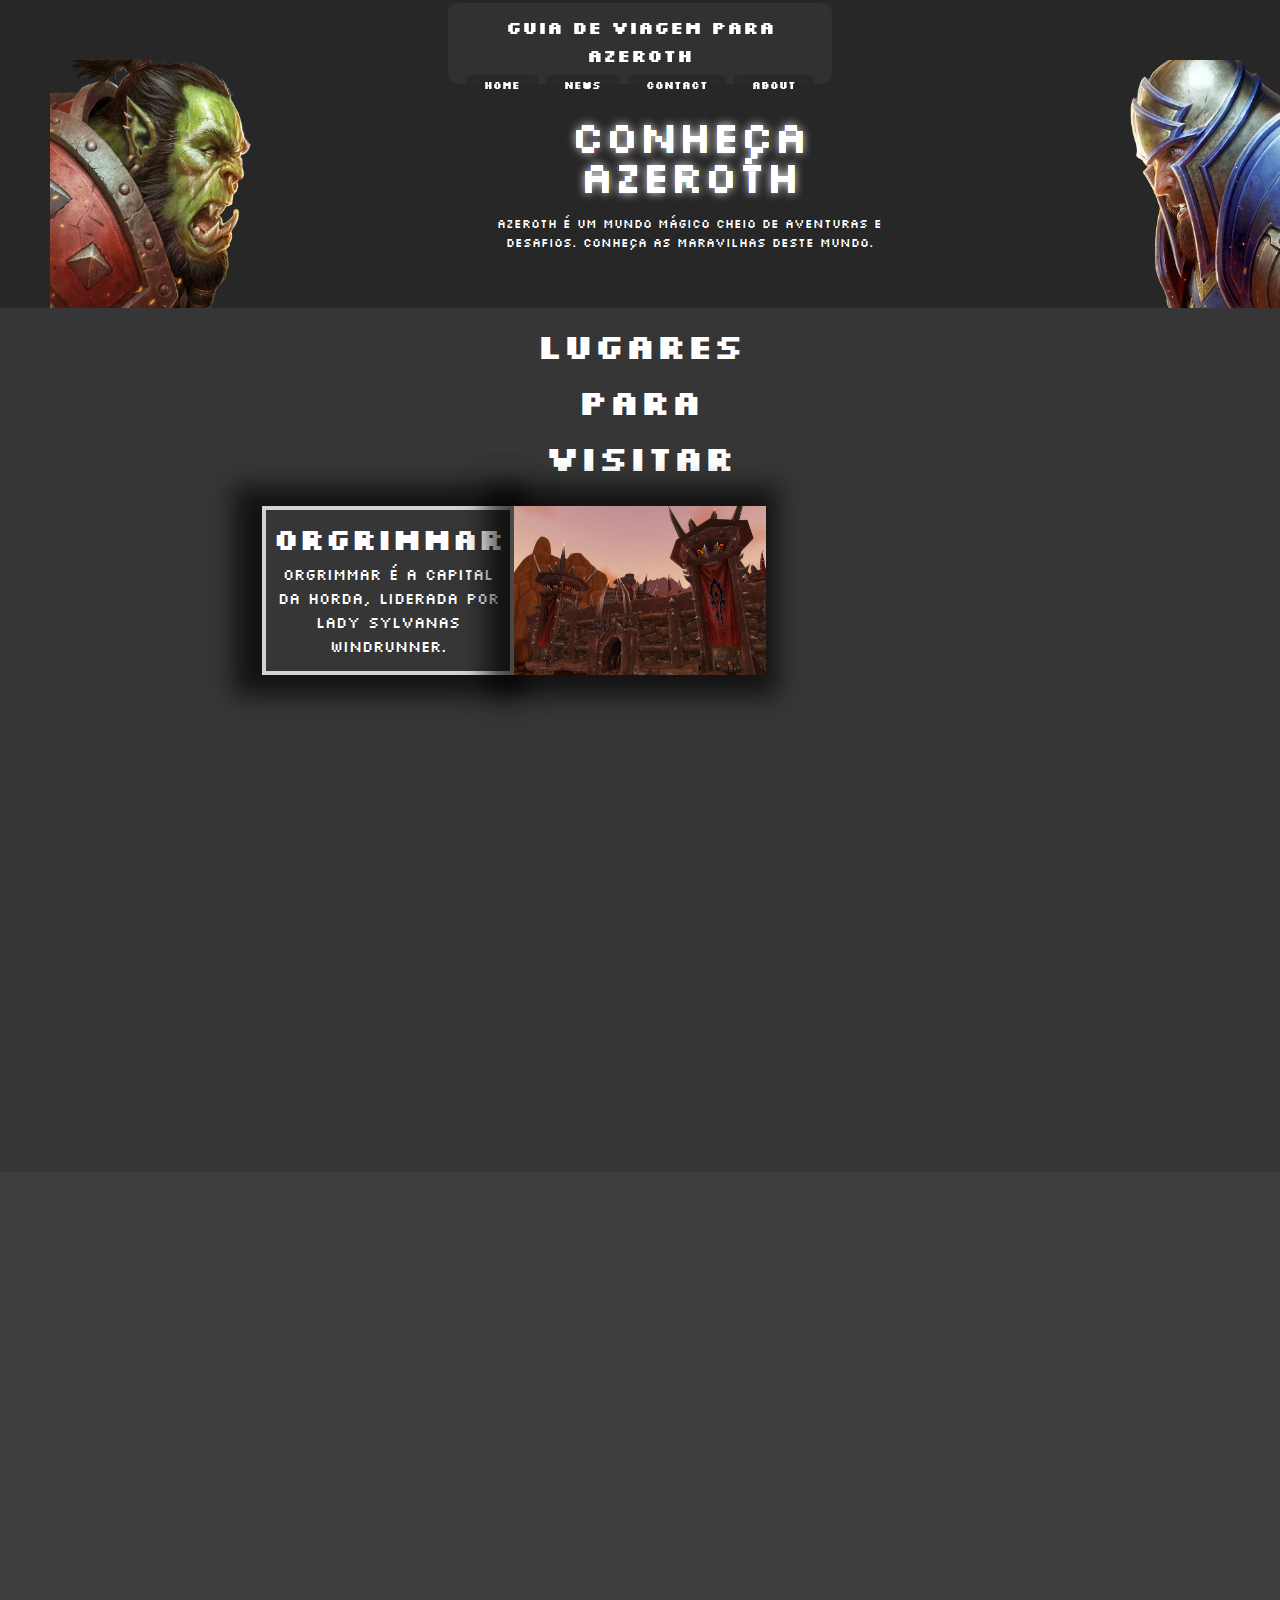
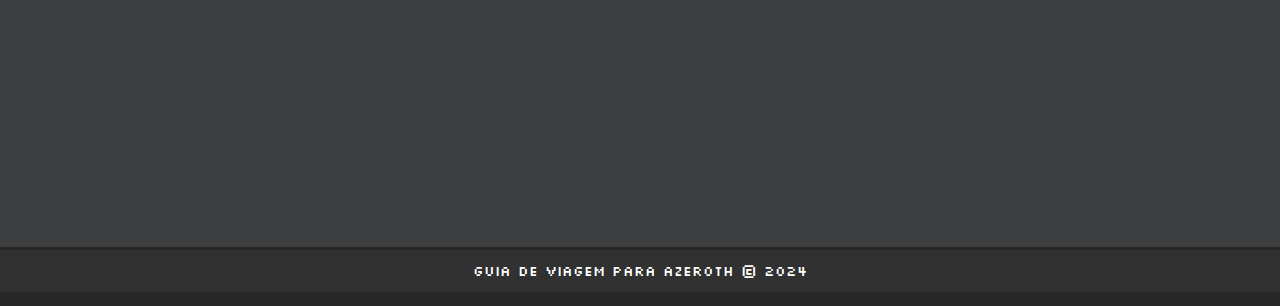
<file: index.html>
<!--Código escrito por Ruan Sarot Gonzalez.-->
<!--Projeto desenvolvido para a matéria de Desenvolvimento Web.-->
<!DOCTYPE html>
<html>
<head>
    <meta name="viewport" content="width=device-width, initial-scale=1.0">
    <meta charset="UTF-8">
    <link rel="stylesheet" href="style/style.css">
    <link rel="preconnect" href="https://fonts.googleapis.com">
    <link rel="preconnect" href="https://fonts.gstatic.com" crossorigin>
    <link href="https://fonts.googleapis.com/css2?family=Jacquard+12&family=Silkscreen:wght@400;700&display=swap" rel="stylesheet">
    <script src="script/script.js" defer></script>
    <title>Guia de Viagem para Azeroth</title>
</head>
<body>
    <div class="content">
        <div class="header">
            <header>
                <h1>Guia de Viagem para Azeroth</h1>
                <div class="buttons">
                    <a class="btn" id="botao-home">Home</a>
                    <a class="btn" id="botao-noticias">News</a>
                    <a class="btn" href="form.html">Contact</a>
                    <a class="btn" href="about.html">About</a>
                </div>
            </header>
        </div>
        <main>
            <section class="container">
                <div class="orc">
                    <img src="imgs/orc.png" alt="orc" class="hidden">
                </div>
                <div class="text">
                        <h2 class="hidden texto-pulsando">Conheça Azeroth</h2>
                        <p class="hidden">Azeroth é um mundo mágico cheio de aventuras e desafios. Conheça as maravilhas deste mundo.</p>
                </div>
                <div class="human">
                    <img src="imgs/humano.png" alt="humano" class="hidden">
                </div>
            </section>
            <section class="container-lugares">
                <div id="titulo" class="hidden">
                    <h2>Lugares para visitar</h2>
                </div>
                <div id="orgrimmar" class="hidden">
                    <h3>Orgrimmar</h3>
                    <p>Orgrimmar é a capital da Horda, liderada por Lady Sylvanas Windrunner.</p>
                </div>
                <div id="imagem-orgrimmar" class="hidden">
                    <img src="imgs/orgrimmar.png" alt="Orgrimmar" class="image-lugares">
                </div>
                <div id="altaforja" class="hidden">
                    <h3>Altaforja</h3>
                    <p>Altaforja é a capital dos Anões, liderada por Muradin Barbabronze.</p>
                </div>
                <div id="imagem-altaforja" class="hidden">
                    <img src="imgs/altaforja.png" alt="Altaforja" class="image-lugares">
                </div>
                <div id="queldanas" class="hidden">
                    <h3>Ilha de Quel'Danas</h3>
                    <p>Ilha de Quel'Danas é um lugar mágico e cheio de aventuras.</p>
                </div>
                <div id="imagem-queldanas" class="hidden">
                    <img src="imgs/queldanas.png" alt="Ilha de Quel'Danas" class="image-lugares">
                </div>
                <div id="ventobravo" class="hidden">
                    <h3>Ventobravo</h3>
                    <p>Ventobravo é a capital da Aliança, liderada por Anduin Wrynn.</p>
                </div>
                <div id="imagem-ventobravo" class="hidden">
                    <img src="imgs/ventobravo.png" alt="Ventobravo" class="image-lugares">
                </div>
            </section>
            <section class="container-news" id="news">
                <div class="wrapper">
                    <article id="titulo" class="hidden">
                        <h2>Notícias</h2>
                    </article>
                    <article id="primeiro-artigo" class="hidden">
                        <h3>Descobertas Subterrâneas em Khaz Algar: Uma Nova Ameaça Emergiu!</h3>
                        <div class="imagem-artigo">    
                            <img src="imgs/khazalgar.png" alt="Khaz Algar">
                            <div class="texto-artigo">
                                <p>As profundezas de Khaz Algar foram recentemente desenterradas, revelando perigos nunca antes vistos.</p>
                            </div>
                        </div>
                    </article>
                    <article id="segundo-artigo" class="hidden">
                        <h3>Festival da Colheita em Pandária: Uma Celebração de Abundância</h3>
                        <div class="imagem-artigo">
                            <img src="imgs/pandaria.png" alt="Pandária">
                            <div class="texto-artigo">
                                <p>O Festival da Colheita anual está em pleno andamento em Pandária.</p>
                            </div>
                        </div>
                    </article>
                    <article id="terceiro-artigo" class="hidden">
                        <h3>Rebelião Troll em Zuldazar: Guerreiros Chamados à Ação</h3>
                        <div class="imagem-artigo">
                            <img src="imgs/zuldazar.png" alt="Zuldazar">
                            <div class="texto-artigo">
                                <p>Em Zuldazar, uma facção de trolls dissidentes, conhecida como os "Zandalari Renegados", iniciou uma rebelião contra o Rei Rastakhan.</p>
                            </div>
                        </div>
                    </article>
                    <article id="quarto-artigo" class="hidden">
                        <h3>Despertar dos Dracthyr: Profecias Ancestrais e Alianças Misteriosas</h3>
                        <div class="imagem-artigo">
                            <img src="imgs/dracthyr.png" alt="Dracthyr">
                            <div class="texto-artigo">
                                <p>Nas profundezas esquecidas de Azeroth, uma antiga profecia dos Dracthyr foi desenterrada, prevendo o retorno de um poder dracônico há muito perdido.</p>
                            </div>
                        </div>
                    </article>
                </div>
            </section>
        </main>
        <footer>
            <p>Guia de Viagem para Azeroth &copy; 2024</p>
        </footer>
    </div>
</body>
</html>
</file>
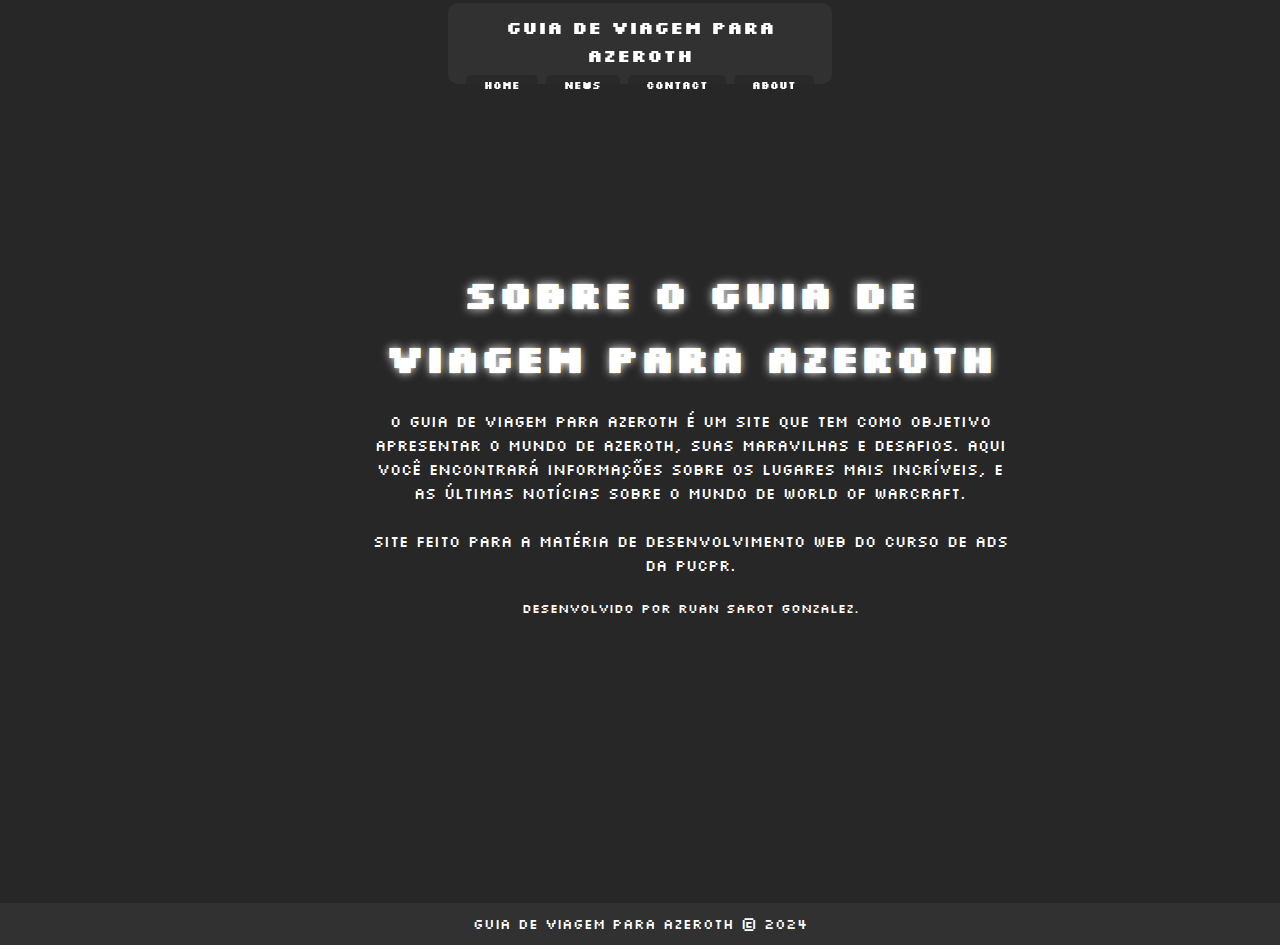
<file: about.html>
<!DOCTYPE html>
<html>
    <head>
        <meta name="viewport" content="width=device-width, initial-scale=1.0">
        <meta charset="UTF-8">
        <link rel="stylesheet" href="style/style.css">
        <link rel="preconnect" href="https://fonts.googleapis.com">
        <link rel="preconnect" href="https://fonts.gstatic.com" crossorigin>
        <link href="https://fonts.googleapis.com/css2?family=Jacquard+12&family=Silkscreen:wght@400;700&display=swap" rel="stylesheet">
        <script src="script/script.js" defer></script>
        <title>Guia de Viagem para Azeroth</title>
    </head>
    <body>
        <div class="content">
            <div class="header">
                <header>
                    <h1>Guia de Viagem para Azeroth</h1>
                    <div class="buttons">
                        <a class="btn" id="botao-home" href="index.html">Home</a>
                        <a class="btn" id="botao-noticias" href="#container-news">News</a>
                        <a class="btn" href="form.html">Contact</a>
                        <a class="btn" href="about.html">About</a>
                    </div>
                </header>
            </div>
            <main>
                <div class="container-about">
                    <div class="about">
                        <h2 class="hidden texto-pulsando">Sobre o Guia de Viagem para Azeroth</h2>
                        <p class="p1 hidden">O Guia de Viagem para Azeroth é um site que tem como objetivo apresentar o mundo de Azeroth, suas maravilhas e desafios. Aqui você encontrará informações sobre os lugares mais incríveis, e as últimas notícias sobre o mundo de World of Warcraft.<br>
                            <br>site feito para a matéria de Desenvolvimento Web do curso de ADS da PUCPR.
                        </p>
                        <p class="p2 hidden">Desenvolvido por Ruan Sarot Gonzalez.</p>
                    </div>
                </div>
                <footer>
                    <p>Guia de Viagem para Azeroth &copy; 2024</p>
                </footer>
            </main>
    </body>
</html>
</file>
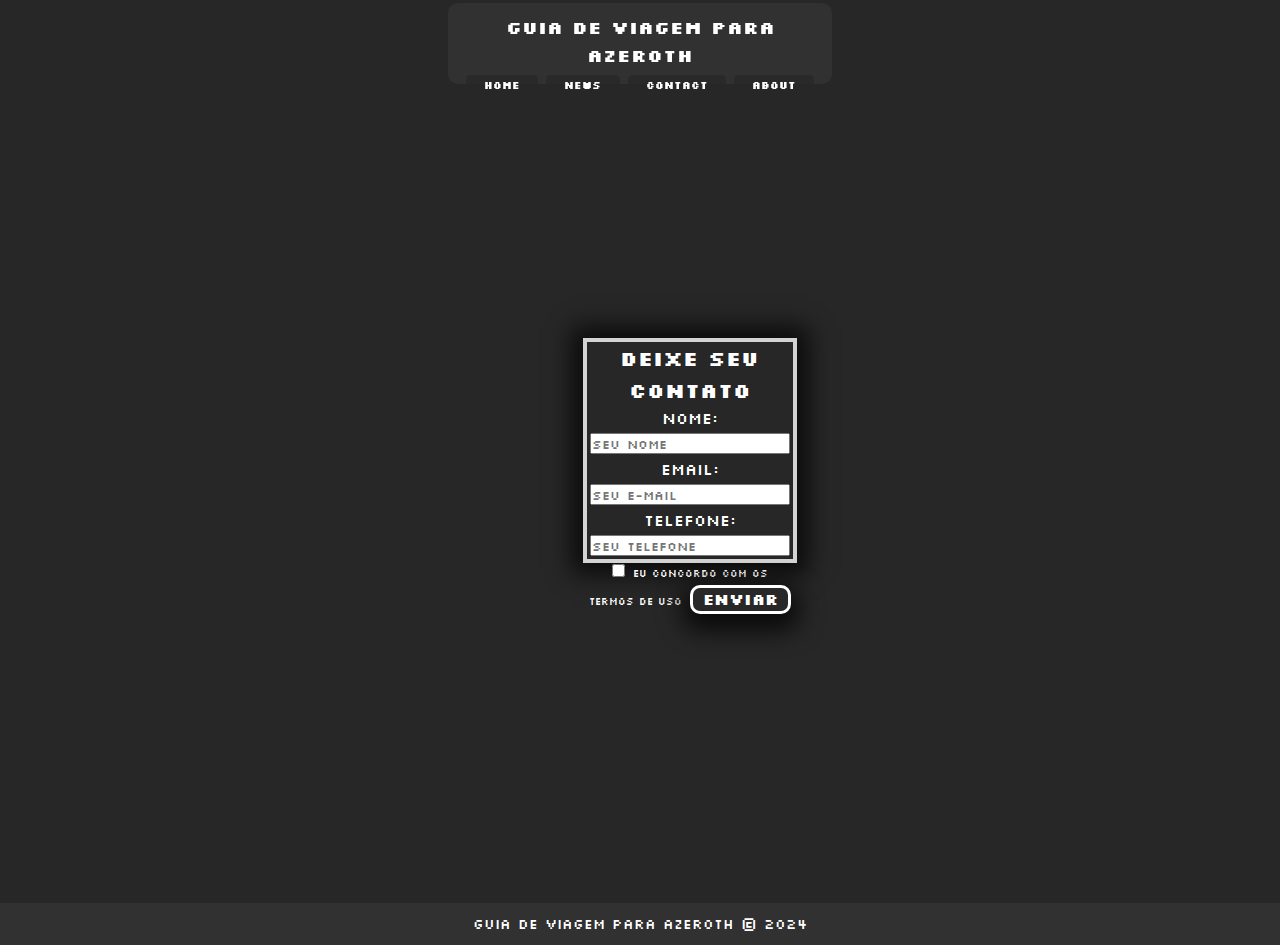
<file: contact.html>
<!DOCTYPE html>
<html>
    <head>
        <meta name="viewport" content="width=device-width, initial-scale=1.0">
        <meta charset="UTF-8">
        <link rel="stylesheet" href="style/style.css">
        <link rel="preconnect" href="https://fonts.googleapis.com">
        <link rel="preconnect" href="https://fonts.gstatic.com" crossorigin>
        <link href="https://fonts.googleapis.com/css2?family=Jacquard+12&family=Silkscreen:wght@400;700&display=swap" rel="stylesheet">
        <script src="script/script.js" defer></script>
        <title>Guia de Viagem para Azeroth</title>
    </head>
    <body>
        <div class="content">
            <div class="header">
                <header>
                    <h1>Guia de Viagem para Azeroth</h1>
                    <div class="buttons">
                        <a class="btn" id="botao-home" href="index.html">Home</a>
                        <a class="btn" id="botao-noticias" href="#container-news">News</a>
                        <a class="btn" href="contact.html">Contact</a>
                        <a class="btn" href="about.html">About</a>
                    </div>
                </header>
            </div>
            <main>
                <div class="container-contact">
                        <div class="form hidden">
                            <h2> deixe seu Contato </h2>
                            <form method="GET" action="formAction.html">
                                <label for="nome">Nome:</label><br>
                                <input type="text" id="nome" name="nome" pattern="[A-Za-záàãâéÉêíóôõúç\s]{4,50}" placeholder="Seu nome" required><br>
                                <label for="email">Email:</label><br>
                                <input type="email" id="email" name="email" placeholder="Seu e-mail" required><br>
                                <label for="telefone">Telefone:</label><br>
                                <input type="phone" id="telefone" name="telefone" pattern="\(\d{2}\)\s\d{4,5}-\d{4}$"
                                onkeydown="return mascaraTelefone(event)" placeholder="Seu telefone" title="(xx) xxxxx-xxxx" required><br>
                                <input type="checkbox" id="agree-term" name="agree-term" class="agree-term" required>
                                <label for="agree-term" class="label-agree-term"><span><span></span></span>Eu concordo com os termos de uso</label>
                                <button type="submit" class="botao">Enviar</button>
                            </form>
                        </div>
                </div>
                <footer>
                    <p>Guia de Viagem para Azeroth &copy; 2024</p>
                </footer>
                </main>
            </body>
            
</html>
</file>
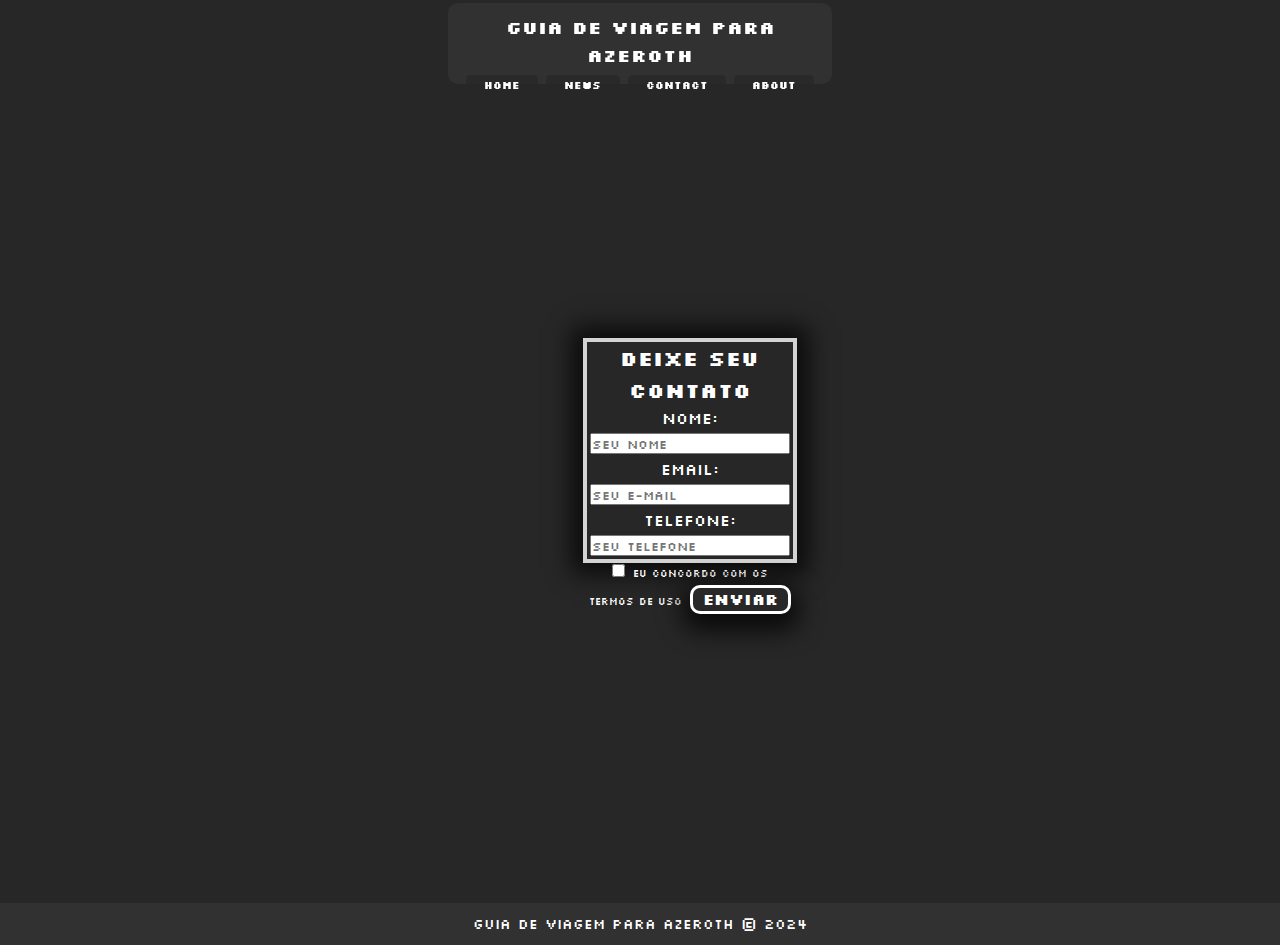
<file: form.html>
<!DOCTYPE html>
<html>
    <head>
        <meta name="viewport" content="width=device-width, initial-scale=1.0">
        <meta charset="UTF-8">
        <link rel="stylesheet" href="style/style.css">
        <link rel="preconnect" href="https://fonts.googleapis.com">
        <link rel="preconnect" href="https://fonts.gstatic.com" crossorigin>
        <link href="https://fonts.googleapis.com/css2?family=Jacquard+12&family=Silkscreen:wght@400;700&display=swap" rel="stylesheet">
        <script src="script/script.js" defer></script>
        <title>Guia de Viagem para Azeroth</title>
    </head>
    <body>
        <div class="content">
            <div class="header">
                <header>
                    <h1>Guia de Viagem para Azeroth</h1>
                    <div class="buttons">
                        <a class="btn" id="botao-home" href="index.html">Home</a>
                        <a class="btn" id="botao-noticias" href="#container-news">News</a>
                        <a class="btn" href="form.html">Contact</a>
                        <a class="btn" href="about.html">About</a>
                    </div>
                </header>
            </div>
            <main>
                <div class="container-contact">
                        <div class="form hidden">
                            <h2> deixe seu Contato </h2>
                            <form method="GET" action="formAction.html">
                                <label for="nome">Nome:</label><br>
                                <input type="text" id="nome" name="nome" pattern="[A-Za-záàãâéÉêíóôõúç\s]{4,50}" placeholder="Seu nome" required><br>
                                <label for="email">Email:</label><br>
                                <input type="email" id="email" name="email" placeholder="Seu e-mail" required><br>
                                <label for="telefone">Telefone:</label><br>
                                <input type="phone" id="telefone" name="telefone" pattern="\(\d{2}\)\s\d{4,5}-\d{4}$"
                                onkeydown="return mascaraTelefone(event)" placeholder="Seu telefone" title="(xx) xxxxx-xxxx" required><br>
                                <input type="checkbox" id="agree-term" name="agree-term" class="agree-term" required>
                                <label for="agree-term" class="label-agree-term"><span><span></span></span>Eu concordo com os termos de uso</label>
                                <button type="submit" class="botao">Enviar</button>
                            </form>
                        </div>
                </div>
                <footer>
                    <p>Guia de Viagem para Azeroth &copy; 2024</p>
                </footer>
                </main>
            </body>
            
</html>
</file>
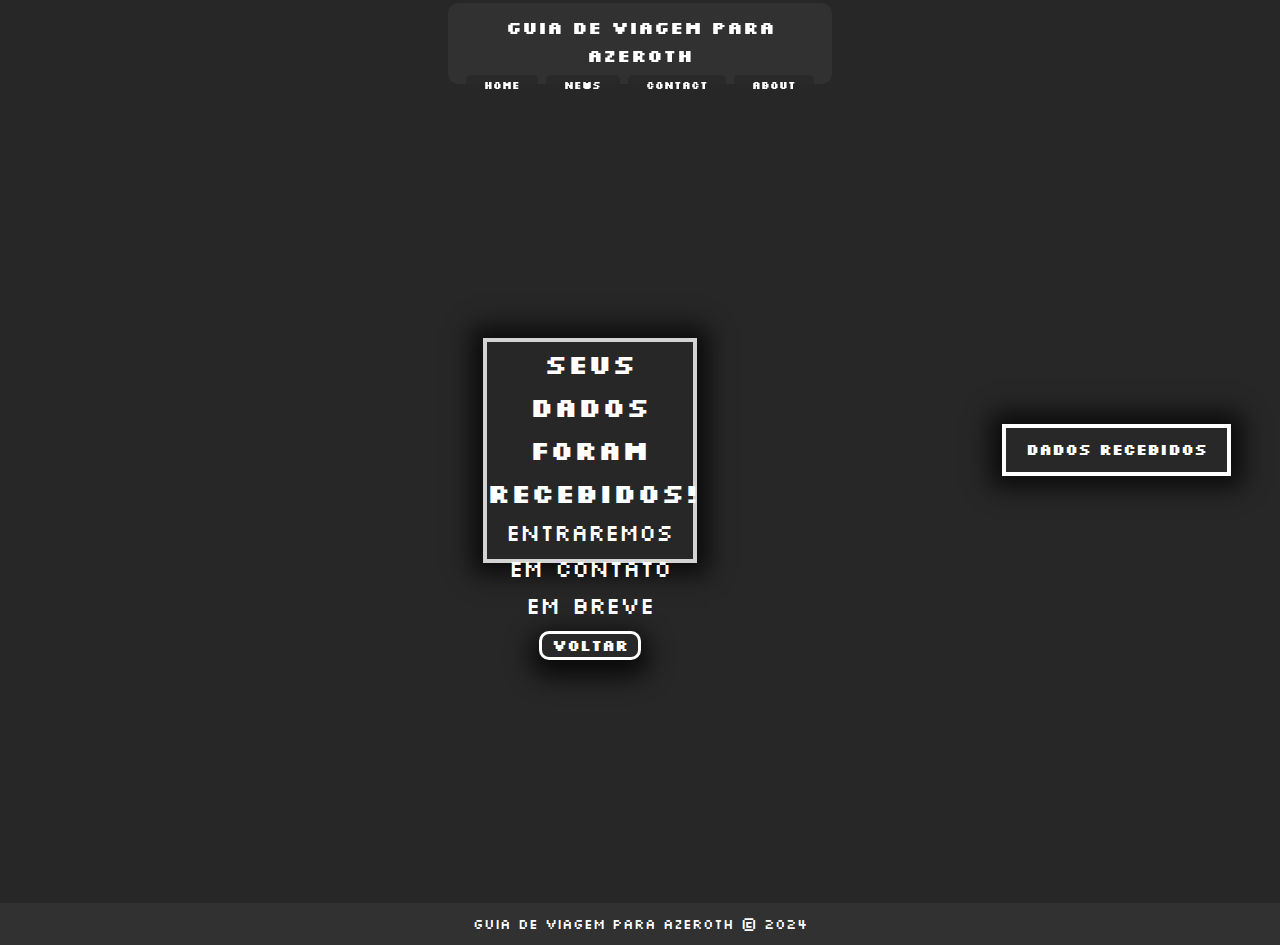
<file: formAction.html>
<!DOCTYPE html>
<html>
    <head>
        <meta name="viewport" content="width=device-width, initial-scale=1.0">
        <meta charset="UTF-8">
        <link rel="stylesheet" href="style/style.css">
        <link rel="preconnect" href="https://fonts.googleapis.com">
        <link rel="preconnect" href="https://fonts.gstatic.com" crossorigin>
        <link href="https://fonts.googleapis.com/css2?family=Jacquard+12&family=Silkscreen:wght@400;700&display=swap" rel="stylesheet">
        <script type="text/javascript" src="script/script.js"></script>
        <title>Guia de Viagem para Azeroth</title>
    </head>
    <body>
        <div class="content">
            <div class="header">
                <header>
                    <h1>Guia de Viagem para Azeroth</h1>
                    <div class="buttons">
                        <a class="btn" id="botao-home" href="index.html">Home</a>
                        <a class="btn" id="botao-noticias" href="#container-news">News</a>
                        <a class="btn" href="form.html">Contact</a>
                        <a class="btn" href="about.html">About</a>
                    </div>
                </header>
            </div>
            <div class="formaction-container">
                <div class="textos hidden" id="painel-mensagem">
                    <h3 class="corners">Seus dados foram recebidos!</h3>
                    <p class="subtitulo">entraremos em contato em breve</p>
                    <input type="button" class="botao" value="Voltar" onclick="window.location.href='form.html'">
                </div>
                <div class="dados hidden" id="dados">
                    <table>
                        <tr>
                            <th colspan="2" style="text-align: center;">Dados Recebidos</th>
                        </tr>
                        <script language=javascript>
                            var params = new Array();
                            params = getParameters();
                            for (let[ key, value] of Object.entries(params)) {
                                document.write("<tr><td style='text-align: center;'><b>" + key + '</b></td><td>' + value + "</td></tr>");    
                            }
                            </script>
                    </table>
            </div>
        </div>
        <footer>
            <p>Guia de Viagem para Azeroth &copy; 2024</p>
        </footer>
    </body>
</html>
</file>
<file: style/style.css>
* {
    margin: 0;
    padding: 0;
    box-sizing: border-box;
    font-family: "Silkscreen", sans-serif;
}
@keyframes fadeIn {
    from {
        transform: translateX(50px);
    }
    to {
        transform: translateX(0);
    }
}
.hidden {
    opacity: 0;
}
.visible {
    opacity: 1;
    animation: fadeIn 1 forwards;
}
@keyframes pulsa {
    0% {
        text-shadow: 0 0 10px rgba(255, 255, 255, 0.8);
        transform: scale(1);
    }
    50% {
        text-shadow: 0 0 20px rgba(255, 255, 255, 0.8);
        transform: scale(1.0001);
    }
    100% {
        text-shadow: 0 0 10px rgba(255, 255, 255, 0.8);
        transform: scale(1);
    }
}
.texto-pulsando {
    color: #ffffff;
    animation: pulsa 10s infinite;
}
/* CSS - index.html */
body {
    line-height: 1.6;
    background-color: #272727;
    color: #ffffff;
}

.header {
    display: flex;
    justify-content: center;
}

header {
    background: rgba(73, 72, 72, 0.3);
    color: #fff;
    padding: 10px 10px;
    margin-top: 0.2%;
    text-align: center;
    position: fixed;
    z-index: 2;
    width: 30%;
    height: 9%;
    border-radius: 10px;
    backdrop-filter: blur(10px);
}
.buttons {
    padding: 10px -1px;
}
.btn {
    padding: 1% 5%;
    color: #ffffff;
    width: 10px;
    background: rgba(41, 40, 40, 0.8);
    border-radius: 5px;
    text-align: center;
    user-select: none;
    cursor: pointer;
    text-decoration: none;
    font-family: "Silkscreen", sans-serif;
    font-size: 10px;
    font-weight: bold;
}
.btn:hover {
    background: #030303;
    color: #ffffff;
}
header h1 {
    font-size: 18px;
    text-align: center;
}
main h2  {
    text-align: center;
    font-size: 20px;
}
main p {
    text-align: center;
    font-size: 14px;;
}

.container {
    padding-top: 4.7%;
    display: grid;
    grid-template-columns: 1fr 1fr 1fr;
    justify-content: center;
    z-index: 0;
}
.container .orc {
    grid-column-start: 1;
    grid-column-end: 2;
}
.container .orc img {
    height: 100%;
    width: 100%;
    max-width: 100%;
    transform: translateX(50px);
    transition: opacity 2s, transform 5s;
}
.container .human {
    grid-column-start: 3;
    grid-column-end: 4;
    grid-row-start: 1;
}
.container .human img {
    height: 100%;
    width: 100%;
    max-width: 100%;
    transform: translateX(50px);
    transition: opacity 1.5s, transform 1s;
}
.container .text {
    grid-column-start: 2;
    grid-column-end: 3;
    grid-row-start: 1;
    display: flex;
    align-items: center;
    flex-direction: column;
    justify-content: center;
}
.text {
     z-index: 1;
}
.text h2 {
    font-size: 45px;
    text-align: center;
    font-weight: 400;
    font-style: normal;
    line-height: 90%;
    padding-bottom: 4%;
    transform: translateX(50px);
    transition: opacity 5s, transform 5s;
    text-shadow: 0 0 10px #ffffff, 0 0 0px #ffffff, 0 0 0px #ffffff, 0 0 0px #ffffff, 0 0 0px #ffffff, 0 0 0px #ffffff, 0 0 0px #ffffff, 0 0 0px #ffffff;
}
.text p {
    font-size: 12px;
    text-align: center;
    transform: translateX(50px);
    transition: opacity 10s, transform 5s;
}

.container-lugares div {
    opacity: 0;
    transform: translateX(50px);
    transition: opacity 1s, transform 1s;
}

.container-lugares div.visible {
    opacity: 1;
    transform: translateX(0);
}
#orgrimmar {
    animation-delay: 1s;
}
#imagem-orgrimmar {
    animation-delay: 1s;
}
#altaforja {
    animation-delay: 1.5s;
}
#imagem-altaforja {
    animation-delay: 1.5s;
}
#queldanas {
    animation-delay: 2s;
}
#imagem-queldanas {
    animation-delay: 2s;
}
#ventobravo {
    animation-delay: 2.5s;
}
#imagem-ventobravo {
    animation-delay: 2.5s;
}
.container-lugares {
    display: grid;
    align-items: center;
    grid-template-columns: 20% 20% 20% 20% 20%;
    background-color: #363636;
    padding: 10px;
}
.container-lugares #titulo {
    grid-column-start: 3;
    grid-column-end: 4;
    padding-bottom: 20px;
    text-align: center;
    
}
.container-lugares #orgrimmar {
    -webkit-box-shadow: -8px 0px 23px 20px rgba(0,0,0,0.66);
    -moz-box-shadow: -8px 0px 23px 20px rgba(0,0,0,0.66);
    box-shadow: -8px 0px 23px 20px rgba(0,0,0,0.66);
    grid-column-start: 2;
    grid-column-end: 3;
    border: 4px solid rgba(250, 250, 250, 0.8);
    padding: 5px;
    text-align: center;
}

.container-lugares #orgrimmar h3 {
    font-size: 30px;

}
.container-lugares #orgrimmar p {
    font-size: 15px;
    padding-bottom: 3%;

}
.container-lugares #imagem-orgrimmar {
    -webkit-box-shadow: -8px 0px 23px 20px rgba(0,0,0,0.66);
    -moz-box-shadow: -8px 0px 23px 20px rgba(0,0,0,0.66);
    box-shadow: -8px 0px 23px 20px rgba(0,0,0,0.66);
    grid-column-start: 3;
    grid-column-end: 4;
    height: 100%;
}
.container-lugares #imagem-orgrimmar img {
    width: 100%;
    height: 100%;
    max-width: 100%;
}
.container-lugares #altaforja {
    -webkit-box-shadow: 16px 0px 23px 20px rgba(0,0,0,0.66);
    -moz-box-shadow: 16px 0px 23px 20px rgba(0,0,0,0.66);
    box-shadow: 16px 0px 23px 20px rgba(0,0,0,0.66);
    grid-column-start: 4;
    grid-column-end: 4;
    grid-row-start: 3;
    grid-row-end: 4;
    border: 4px solid rgba(255, 255, 255, 0.8);
    padding: 5px;
    text-align: center;
}
.container-lugares #altaforja h3 {
    font-size: 30px;

}
.container-lugares #altaforja p {
    font-size: 15px;
    padding-bottom: 3%;

}
.container-lugares #imagem-altaforja {
    -webkit-box-shadow: 16px 0px 23px 20px rgba(0,0,0,0.66);
    -moz-box-shadow: 16px 0px 23px 20px rgba(0,0,0,0.66);
    box-shadow: 16px 0px 23px 20px rgba(0,0,0,0.66);
    grid-column-start: 3;
    grid-column-end: 4;
    height: 100%;
}
.container-lugares #imagem-altaforja img {
    width: 100%;
    height: 100%;
    max-width: 100%;
}
.container-lugares #queldanas {
    -webkit-box-shadow: -8px 0px 23px 20px rgba(0,0,0,0.66);
    -moz-box-shadow: -8px 0px 23px 20px rgba(0,0,0,0.66);
    box-shadow: -8px 0px 23px 20px rgba(0,0,0,0.66);
    grid-column-start: 2;
    grid-column-end: 3;
    grid-row-start: 4;
    grid-row-end: 5;
    border: 4px solid rgba(255, 255, 255, 0.8);
    padding: 5px;
    text-align: center;
}
.container-lugares #queldanas h3 {
    font-size: 30px;

}
.container-lugares #queldanas p {
    font-size: 15px;
    padding-bottom: 3%;

}
.container-lugares #imagem-queldanas {
    -webkit-box-shadow: -8px 0px 23px 20px rgba(0,0,0,0.66);
    -moz-box-shadow: -8px 0px 23px 20px rgba(0,0,0,0.66);
    box-shadow: -8px 0px 23px 20px rgba(0,0,0,0.66);
    grid-column-start: 3;
    grid-column-end: 4;
    height: 100%;
}
.container-lugares #imagem-queldanas img {
    width: 100%;
    height: 100%;
    max-width: 100%;
}
.container-lugares #ventobravo {
    -webkit-box-shadow: 16px 0px 23px 20px rgba(0,0,0,0.66);
    -moz-box-shadow: 16px 0px 23px 20px rgba(0,0,0,0.66);
    box-shadow: 16px 0px 23px 20px rgba(0,0,0,0.66);
    grid-column-start: 4;
    grid-column-end: 4;
    grid-row-start: 5;
    border: 4px solid rgba(255, 255, 255, 0.8);
    padding: 5px;
    text-align: center;
}
.container-lugares #ventobravo h3 {
    font-size: 30px;

}
.container-lugares #ventobravo p {
    font-size: 15px;
    padding-bottom: 3%;

}
.container-lugares #imagem-ventobravo {
    -webkit-box-shadow: 16px 0px 23px 20px rgba(0,0,0,0.66);
    -moz-box-shadow: 16px 0px 23px 20px rgba(0,0,0,0.66);
    box-shadow: 16px 0px 23px 20px rgba(0,0,0,0.66);
    grid-column-start: 3;
    grid-column-end: 4;
    height: 100%;
}
.container-lugares #imagem-ventobravo img {
    width: 100%;
    height: 100%;
    max-width: 100%;
}
.container-lugares h2 {
    font-size: 35px;
}
.wrapper {
    display: grid;
    align-items: center;
    grid-template-columns: 3fr 2fr 1fr 2fr 3fr;
    grid-template-rows: 0fr 0fr 1fr 0fr 0fr;
    background-color: #3d3e3f;
    padding: 10px;
}
.imagem-artigo {
    grid-column-start: 3;
    grid-column-end: 4;
    position: relative;
    height: 100%;
}
.imagem-artigo img {
    -webkit-box-shadow: 0px 0px 73px 3px rgba(0,0,0,0.75);
    -moz-box-shadow: 0px 0px 73px 3px rgba(0,0,0,0.75);
    box-shadow: 0px 0px 73px 3px rgba(0,0,0,0.75);
    height: 100%;
    width: 100%;
    max-width: 100%;
    display: block;
    margin: auto;
}
.texto-artigo {
    width: 100%;
    height: 100%;
    position: absolute;
    top: 0;
    left: 0;
    background: rgba(0, 0, 0, 0.5);
    display: flex;
    justify-content: center;
    align-items: center;
    flex-direction: column;
    opacity: 0;
    transition: opacity 0.6s;
}
.texto-artigo:hover {
    opacity: 1;
}
.texto-artigo p {
    font-size: 13px;
    text-shadow: 0 0 10px #ffffff, 0 0 20px #ffffff, 0 0 30px #ffffff, 0 0 40px #ffffff, 0 0 70px #ffffff, 0 0 80px #ffffff, 0 0 100px #ffffff, 0 0 150px #ffffff;
}
.texto-artigo > * {
    transform: translateY(25px);
    transition: transform 0.6s;
}
.texto-artigo:hover > * {
    transform: translateY(0);
}
.container-news #titulo {
    grid-column-start: 3;
    grid-column-end: 4;
    padding: 10px;
    padding-bottom: 30px;
    text-align: center;
    transform: translateX(50px);
    transition: opacity 2s, transform 2s;
}
.container-news #titulo h2 {
    font-size: 40px;

}

.container-news #primeiro-artigo {
    -webkit-box-shadow: 0px -11px 32px 11px rgba(0,0,0,0.75);
    -moz-box-shadow: 0px -11px 32px 11px rgba(0,0,0,0.75);
    box-shadow: 0px -11px 32px 11px rgba(0,0,0,0.75);
    grid-column-start: 2;
    grid-column-end: 3;
    border: 4px solid rgba(255, 255, 255, 0.8);
    padding: 10px;
    text-align: center;
    transform: translateX(50px);
    transition: opacity 5s, transform 5s;
}
#primeiro-artigo h3 {
    padding-bottom: 10px
}
.container-news #segundo-artigo {
    -webkit-box-shadow: 0px 0px 50px 11px rgba(0,0,0,0.75);
    -moz-box-shadow: 0px 0px 50px 11px rgba(0,0,0,0.75);
    box-shadow: 0px 0px 50px 11px rgba(0,0,0,0.75);
    grid-column-start: 4;
    grid-column-end: 4;
    border: 4px solid rgba(255, 255, 255, 0.8);
    padding: 10px;
    text-align: center;
    transform: translateX(50px);
    transition: opacity 5s, transform 5s;
}
#segundo-artigo h3 {
    padding-bottom: 5px
}
.container-news #terceiro-artigo {
    -webkit-box-shadow: 0px 0px 50px 11px rgba(0,0,0,0.75);
    -moz-box-shadow: 0px 0px 50px 11px rgba(0,0,0,0.75);
    box-shadow: 0px 0px 50px 11px rgba(0,0,0,0.75);
    grid-column-start: 2;
    grid-column-end: 3;
    border: 4px solid rgba(255, 255, 255, 0.8);
    padding: 10px;
    text-align: center;
    transform: translateX(50px);
    transition: opacity 5s, transform 5s;
}
#terceiro-artigo h3 {
    padding-bottom: 10px
}
.container-news #quarto-artigo {
    -webkit-box-shadow: 0px 11px 50px 11px rgba(0,0,0,0.75);
    -moz-box-shadow: 0px 11px 50px 11px rgba(0,0,0,0.75);
    box-shadow: 0px 11px 50px 11px rgba(0,0,0,0.75);
    grid-column-start: 4;
    grid-column-end: 4;
    border: 4px solid rgba(255, 255, 255, 0.8);
    padding: 10px;
    text-align: center;
    transform: translateX(50px);
    transition: opacity 5s, transform 5s;
}
#quarto-artigo h3 {
    padding-bottom: 10px
}
.container-news h3 {
    font-size: 15px;
}

/* CSS - about.html*/

.container-about {
    height: 100vh;
    display: grid;
    place-items: center;
}
.container-about .about {
    width: 50%;
    text-align: center;
}
.container-about h2 {
    font-size: 40px;
    text-align: center;
    padding-bottom: 20px;
    transform: translateX(50px);
    transition: opacity 5s, transform 5s;
    text-shadow: 0 0 1px #ffffff, 0 0 0px #ffffff, 0 0 0px #ffffff, 0 0 0px #ffffff, 0 0 0px #ffffff, 0 0 0px #ffffff, 0 0 0px #ffffff, 0 0 10px #ffffff;
}
.container-about .p1 {
    font-size: 15px;
    text-align: center;
    transform: translateX(50px);
    transition: opacity 5s, transform 5s;
    padding-bottom: 20px;
}
.container-about .p2 {
    font-size: 13px;
    text-align: center;
    transform: translateX(50px);
    transition: opacity 10s, transform 10s;
    padding-bottom: 20px;
}

/* CSS - form.html */

.container-contact {
    height: 100vh;
    display: grid;
    grid-template-columns: 1fr 1fr 1fr;
    place-items: center;
}
.form {
    transform: translateX(50px);
    transition: opacity 3s, transform 5s;
    -webkit-box-shadow: 0px 0px 23px 11px rgba(0,0,0,0.75);
    -moz-box-shadow: 0px 0px 23px 11px rgba(0,0,0,0.75);
    box-shadow: 0px 0px 23px 11px rgba(0,0,0,0.75);
    grid-column-start: 2;
    width: 50%;
    height: 25%;
    align-items: center;
    text-align: center;
    border: 4px solid rgba(255, 255, 255, 0.8);
}
.form h2{
    font-size: 20px;
}
.form .botao {
    -webkit-box-shadow: 0px 9px 25px 8px rgba(0,0,0,0.75);
    -moz-box-shadow: 0px 9px 25px 8px rgba(0,0,0,0.75);
    box-shadow: 0px 9px 25px 8px rgba(0,0,0,0.75);
    padding: 1% 5%;
    color: #ffffff;
    background: rgba(41, 40, 40, 1);
    border: 3px solid rgba(255, 255, 255, 1);
    border-radius: 10px;
    text-align: center;
    cursor: pointer;
    font-size: 15px;
    font-weight: bold;
}
.form .label-agree-term {
    font-size: 10px;
}
/* CSS - formAction.html */
.dados {
    transform: translateX(50px);
    transition: opacity 10s, transform 5s;
    -webkit-box-shadow: 0px 0px 23px 11px rgba(0,0,0,0.75);
    -moz-box-shadow: 0px 0px 23px 11px rgba(0,0,0,0.75);
    box-shadow: 0px 0px 23px 11px rgba(0,0,0,0.75);
}
.dados table {
    width: 100%;
    border-collapse: collapse;
    border-spacing: 0;
    border: 4px solid #ffffff;
}
th {
    background: rgba(41, 40, 40, 1);
    color: #ffffff;
    font-size: 15px;
    font-weight: bold;
    padding: 10px 20px;
    border: 2px solid #ffffff;
}
tr {
    background: rgba(41, 40, 40, 0.8);
    color: #ffffff;
    font-size: 13px;
    font-weight: bold;
    padding: 10px 20px;
    border: 2px solid #ffffff;
}
td {
    background: rgba(41, 40, 40, 0.8);
    color: #ffffff;
    font-size: 13px;
    font-weight: bold;
    padding: 10px 20px;
    border: 2px solid #ffffff;
}
.formaction-container {
    height: 100vh;
    display: grid;
    grid-template-columns: 1fr 1fr 1fr;
    place-items: center;
}
.formaction-container .textos{
    transform: translateX(-50px);
    transition: opacity 3s, transform 5s;
    -webkit-box-shadow: 0px 0px 23px 11px rgba(0,0,0,0.75);
    -moz-box-shadow: 0px 0px 23px 11px rgba(0,0,0,0.75);
    box-shadow: 0px 0px 23px 11px rgba(0,0,0,0.75);
    grid-column-start: 2;
    width: 50%;
    height: 25%;
    text-align: center;
    font-size: 23px;
    border: 4px solid rgba(255, 255, 255, 0.8);
}
.formaction-container .botao {
    -webkit-box-shadow: 0px 9px 25px 8px rgba(0,0,0,0.75);
-moz-box-shadow: 0px 9px 25px 8px rgba(0,0,0,0.75);
box-shadow: 0px 9px 25px 8px rgba(0,0,0,0.75);
    padding: 1% 5%;
    color: #ffffff;
    background: rgba(41, 40, 40, 1);
    border: 3px solid rgba(255, 255, 255, 1);
    border-radius: 10px;
    text-align: center;
    cursor: pointer;
    font-size: 15px;
    font-weight: bold;
}
.botao:hover {
    background: rgba(29, 28, 28, 1);
    color: #ffffff;
}
footer {
    display: flex;
    justify-content: center;
    align-items: center;
    background: rgba(73, 72, 72, 0.3);
    color: #fff;
    padding: 10px 10px;
    margin-top: 0.2%;
    text-align: center;
    font-size: 14px;
    z-index: 2;
    width: 100%;
}
</file>
